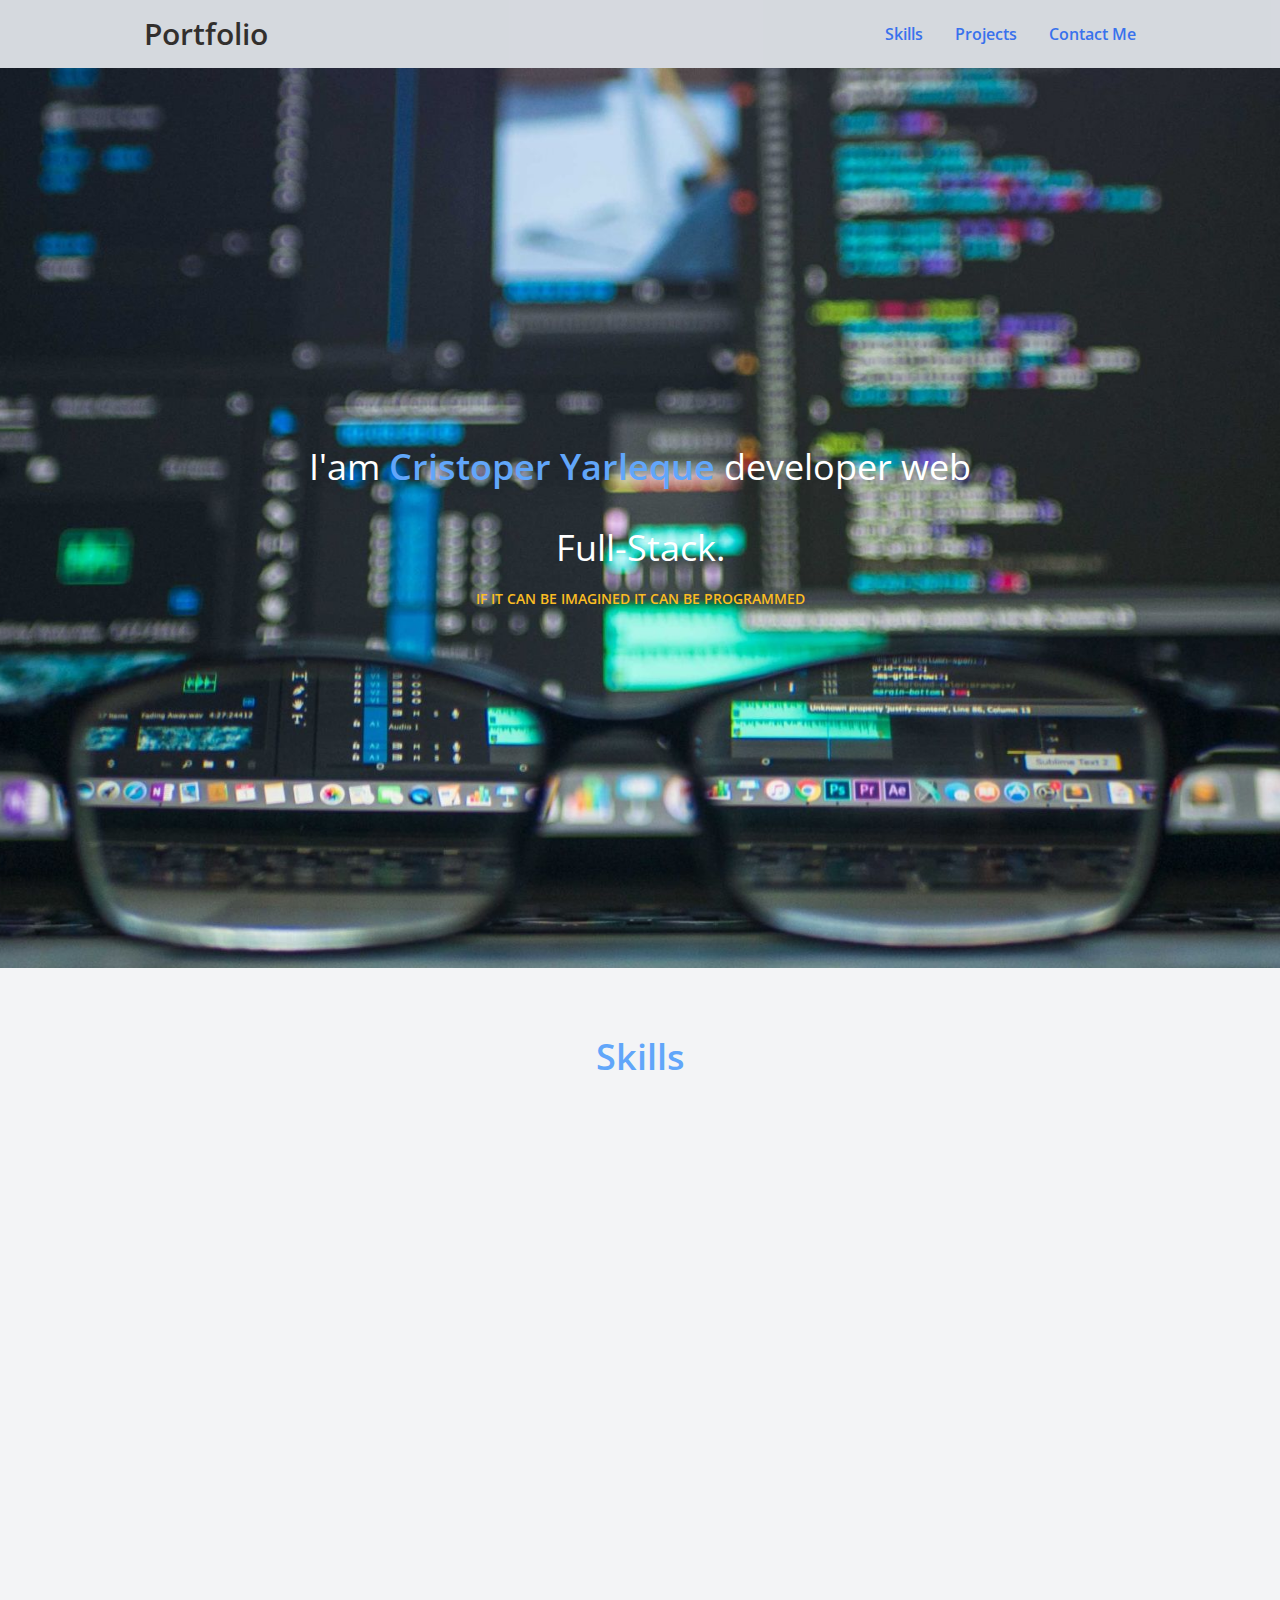
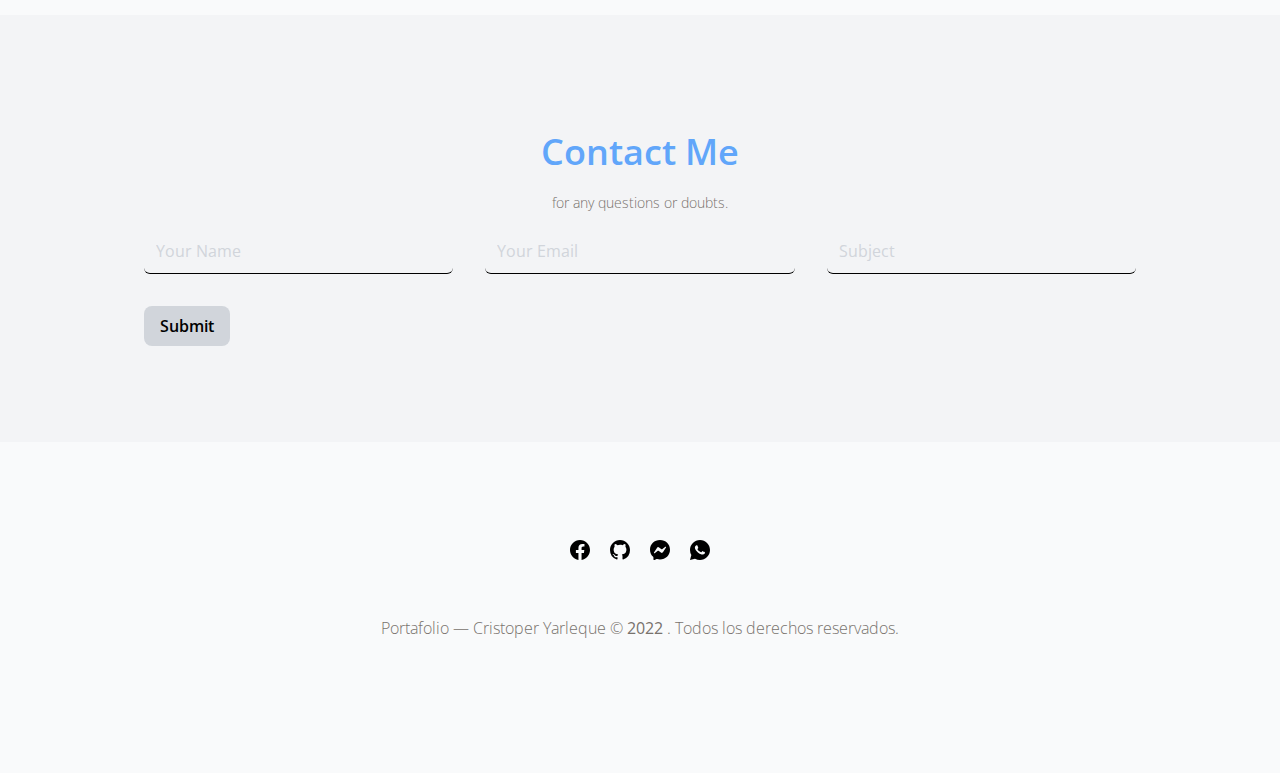
<file: index.html>
<!DOCTYPE html>
<html lang="en">
  <head>
    <meta charset="UTF-8" />
    <meta http-equiv="X-UA-Compatible" content="IE=edge" />
    <meta name="viewport" content="width=device-width, initial-scale=1.0" />
    <title>Portfolio</title>
    <!-- styles -->
    <link rel="stylesheet" href="css/style.css" />
    <link rel="stylesheet" href="css/pages/header.css" />
    <link rel="stylesheet" href="css/pages/body.css" />
    <link rel="stylesheet" href="css/pages/footer.css" />
  </head>
  <body>
    <!-- HEADER START -->
    <header class="header-style">
      <div class="container-lg">
        <div class="header">
          <a href="/index.html" class="heading-md semibold">Portfolio</a>

          <!-- MENU START -->
          <div class="menu-desktop">
            <nav>
              <ul class="nav-links">
                <li><a href="#skills" class="text semibold">Skills</a></li>
                <li><a href="#projects" class="text semibold">Projects</a></li>
                <li>
                  <a href="#contact" class="text semibold">Contact Me</a>
                </li>
              </ul>
            </nav>
          </div>
          <!-- MENU END -->
          <img class="menu" src="img/icons/menu-line.svg" alt="menu" />
        </div>
      </div>
      <!-- MENU MOBILE START -->
      <div class="menu-mobile-hidden">
        <nav>
          <ul class="nav-links">
            <li><a href="#skills" class="text semibold">Skills</a></li>
            <li><a href="#projects" class="text semibold">Projects</a></li>
            <li>
              <a href="#contact" class="text semibold">Contact Me</a>
            </li>
          </ul>
        </nav>
      </div>
      <!-- MENU MOBILE END -->
    </header>
    <!-- HEADER END -->

    <!-- HERO START -->
    <section class="hero">
      <div class="container-md layout-hero">
        <h2 class="heading-lg regular white">
          I'am
          <span class="heading-lg info semibold">Cristoper Yarleque</span>
          developer web Full-Stack.
        </h2>
        <p class="text-sm yellow-400 semibold">
          IF IT CAN BE IMAGINED IT CAN BE PROGRAMMED
        </p>
      </div>
    </section>
    <!-- HERO END -->

    <!-- BODY START -->
    <main class="body-main">
      <!-- SECTION BODY SKILLS -->
      <section id="skills" class="section-body-1">
        <div class="container-lg section padded">
          <h2 class="heading-lg info semibold">Skills</h2>
          <div class="skills">
            <!-- DOM -->
          </div>
        </div>
      </section>

      <!-- SECTION BODY PROJECTS -->
      <section id="projects" class="section-body-2">
        <div class="container-lg section padded">
          <h2 class="heading-lg info semibold">Projects</h2>
          <div class="projects">
            <!-- DOM -->
          </div>
        </div>
      </section>

      <!-- SECTION CONTACT ME -->
      <div data-include="html/contact.html"></div>
    </main>
    <!-- BODY END -->

    <!-- FOOTER START -->
    <div data-include="html/footer.html"></div>
    <!-- FOOTER END -->

    <!-- BUTTON SCROLL -->
    <div class="button-scroll">
      <!-- DOM -->
    </div>

    <!-- scripts -->
    <script src="js/include-html.js"></script>
    <script src="js/dom-animate.js" type="module"></script>
    <script src="js/scroll-up.js"></script>
    <script src="js/navbar.js"></script>
  </body>
</html>
</file>
<file: css/pages/header.css>
html {
  scroll-behavior: smooth;
}

.header-style {
  background-color: var(--gray-300);
  opacity: 0.9;
}

.header {
  display: flex;
  justify-content: space-between;
  align-items: center;
}

.header a {
  text-decoration: none;
  color: var(--color-secondary-darker);
}

.nav-links a {
  text-decoration: none;
  color: var(--blue-600);
}

.nav-links {
  display: flex;
  gap: 2rem;
}

.nav-links li {
  list-style: none;
}

.nav-links li:hover {
  transform: scale(1.2);
}

.menu {
  display: none;
}

.menu:active{
  transform: scale(1.1);
}

.menu-mobile-hidden {
  display: none;
}

.hero {
  background: url("../../img/hero.jpg")center/cover ;  
  min-height: 100vh;
  position: relative;
  overflow: hidden;
  display: flex;
  text-align: center;
  justify-content: center;
  align-items: center;
}

@media screen and (max-width: 600px) {
  .menu-desktop {
    display: none;
  }
  .menu {
    display: block;
  }
  .menu-mobile {
    display: block;
    padding-bottom: 1rem;
  }
  .nav-links {
    display: flex;
    flex-direction: column;
    align-items: center;
  }
  /* .scroll {
    display: none;
  } */
}
</file>
<file: css/pages/body.css>
/* skills */
.section-body-1 {
  text-align: center;
  background-color: var(--gray-100);
}

.skills {
  display: grid;
  grid-template-columns: repeat(auto-fit, minmax(250px, 1fr));
  gap: 2rem;
  margin-top: 3rem;
}


.card-skill {
  background-color: var(--gray-200);
  border-radius: 10px;

  /* animate js */
  opacity: 0;
  transform: scale(0.9) translateY(100px);
	transition: 0.7s ease-in-out all;
}

.show-skill {
  opacity: 1;
	transform: scale(1) translateX(0);
}

.card-skill:hover {
  transition: 0.1s linear;
  transform: scale(1.05);
  background-color: var(--gray-300);
}

.card-skill-layout {
  display: flex;
  flex-direction: column;
  align-items: center;
}

.card-skill img{
  padding-top: 1.3rem;
  width: 150px;
}

/* projects */
.section-body-2 {
  text-align: center;
  background-color: var(--gray-50);
}

.projects {
  display: flex;
  flex-direction: column;
  gap: 2rem;
  margin-top: 3rem;
}

.card-project {
  background-color: var(--gray-100);
  border-radius: 10px;
  padding-bottom: 1rem;

  /* animate js */
  opacity: 0;
  transform: scale(0.9) translateX(-100px);
	transition: 0.7s ease-in-out all;
}

.show-project {
  opacity: 1;
	transform: scale(1) translateX(0);
}

.card-project a{
  text-decoration: none;
  color: var(--color-info);
}

.card-project:hover {
  transition: 0.1s linear;
  transform: scale(1.01);
  background-color: var(--gray-200);
}

.card-project img{
  padding-top: 1.3rem;
  max-width: 70vw;
}

.layout-button {
  display: flex;
  flex-direction: column;
  align-items: center;
  gap: 1rem;
  margin: 1rem 0;
}

.card-project-layout {
  display: flex;
  flex-direction: column;
  align-items: center;
}

/* contact me */
.section-body-3 {
  text-align: center;
  background-color: var(--gray-100);
}

.form-layout {
  display: grid;
  grid-template-columns: repeat(auto-fit, minmax(250px, 1fr));
  gap: 2rem;
}

.form-layout input {
  border: none;
  border-bottom: 1px solid black;
  background-color: inherit;
}

.form-layout input:hover {
  transform: scale(1.05);
}

.form-layout input:focus {
  border: none;
}
</file>
<file: css/pages/footer.css>
/* scroll up */
.scroll,
.button-scroll {
  position: fixed;
  bottom: 2%;
  right: 2%;
  border-radius: 100%;
  background-color: var(--gray-300);
  transition: .4s ease;
  cursor: pointer;
}

.scroll:hover {
  transform: scale(1.3);
  background-color: var(--gray-400);
}

.scroll:active {
  background-color: var(--gray-600);
}

/* footer */
.footer {
  background-color: var(--gray-50);
}

.footer-layout {
  display: flex;
  flex-direction: column;
  align-items: center;
  gap: 1rem;
}

.footer-icons {
  display: flex;
  gap: 1rem;
}
</file>
<file: css/style.css>
@import url(reset/reset.css);
@import url(components/variable.css);
@import url(components/color.css);
@import url(components/typography.css);
@import url(components/layout.css);
@import url(components/button.css);
@import url(components/input.css);

* {
  /* background-color: var(--color-bg); */
  font-family: var(--font-primary);
  font-weight: var(--regular);
  /* color: var(--color-text); */
}
</file>
